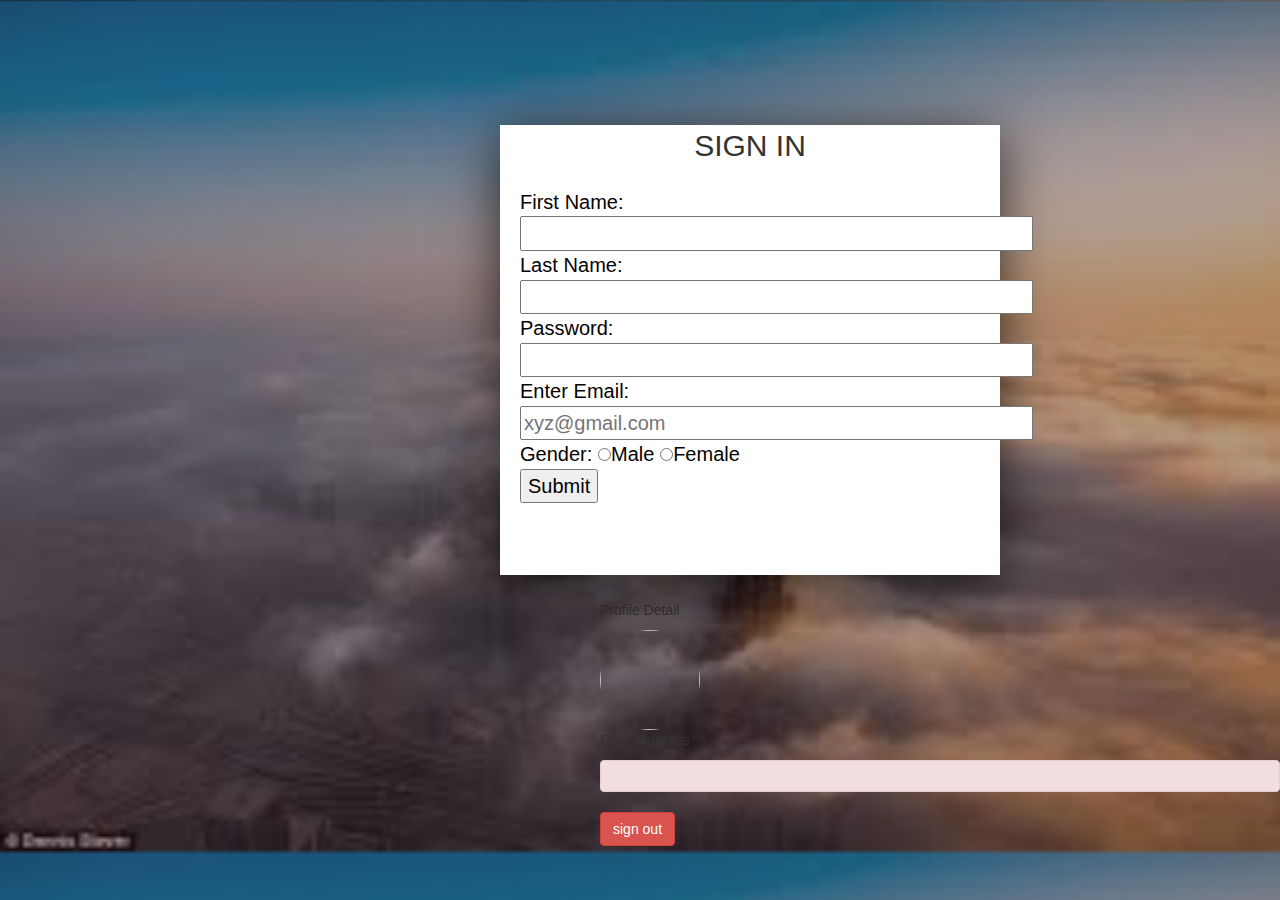
<file: google/index.html>
<!DOCTYPE html>
<html lang="en">
<head>
    <meta charset="UTF-8">
    <meta name="viewport" content="width=device-width, initial-scale=1.0">
    <meta http-equiv="X-UA-Compatible" content="ie=edge">
    <meta name="google-signin-client_id" content="642062083090-n0p3b1ahsa9bkq5c3991o3rqj83hntdg.apps.googleusercontent.com">
    <script src="https://apis.google.com/js/platform.js" async defer></script>
    <script src="https://ajax.googleapis.com/ajax/libs/jquery/3.3.1/jquery.min.js"></script>
    <script src="script.js"></script>
    <link rel="stylesheet" href="https://maxcdn.bootstrapcdn.com/bootstrap/3.4.0/css/bootstrap.min.css">
    <link type="text/css" rel="stylesheet" href="style.css">

    <title>Document</title>
</head>
<body>
<!--         <p class="acc">LOGIN PAGE</p>
 -->   
        <div class="format">
            <p class="acc01">SIGN IN</p>
            <form class="ab">
                First Name:<br/><input type="text"name="first_name"size="40"/><br />
                Last Name:<br/><input type="text"name="last_name"size="40"/><br />
                Password:<br/><input type="text"size="40" maxlength="15"/><br>
                <form action="/cgi-bin/html5.cgi"method="get">
                    Enter Email:<br/><input type="email"name="newinput"size="40"
                    placeholder="xyz@gmail.com"/><br />
                    Gender:
                        <input type="radio"name="gender"value="male">Male
                        <input type="radio"name="gender"value="female">Female<br/>    
                        <input type="submit"value="Submit"><br/>
                </form>
            </form>
        </div>
        
    
        <div class="g-signin2" data-width="300" data-height="50" data-longtitle="true">
            <div class="data01">
                <p>Profile Detail</p>
                <img id="pic" class="img-circle" width="100" height="100"/>
                <p>Email Address</p>
                <p id="email" class="alert alert-danger" ></p>
                <button onclick="signOut()" class="btn btn-danger">sign out</button>
            </div>
        </div>
    
    
</body>
</html>
</file>
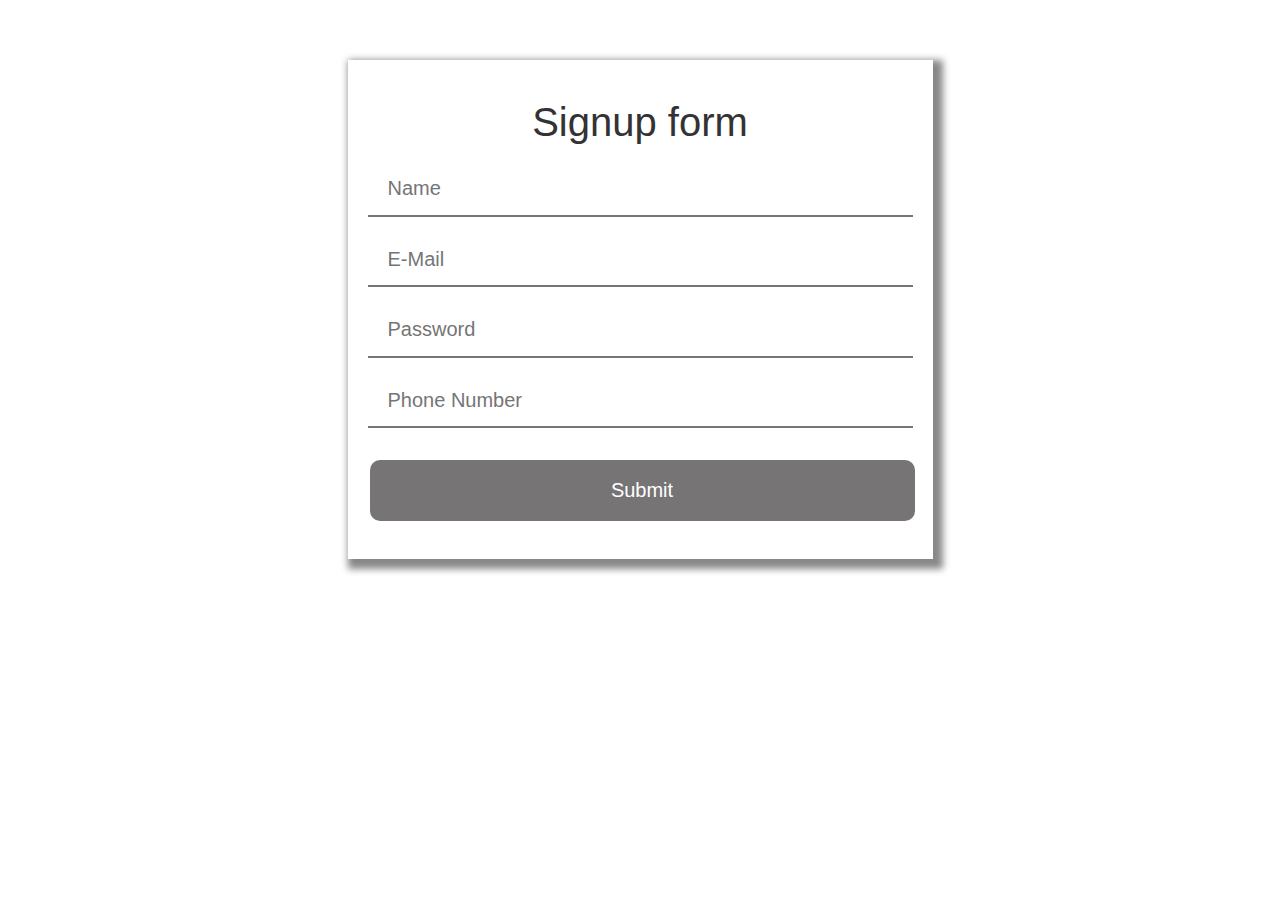
<file: n login/index.html>
<html> 
<head> 
	<title> Signup Form</title> 
		
		
<link rel="stylesheet"
href= 
"https://maxcdn.bootstrapcdn.com/bootstrap/3.3.7/css/bootstrap.min.css"
integrity= 
"sha384-BVYiiSIFeK1dGmJRAkycuHAHRg32OmUcww7on3RYdg4Va+PmSTsz/K68vbdEjh4u"
crossorigin="anonymous"> 
		
		
<link rel="stylesheet" type="text/css" href="style.css"> 
		
</head> 
<body> 
	
	<br> 
	<br> 
	<br> 
	<div class="container" > 
		<div class="row"> 
		<div class="col-md-3"> 
					
		</div> 
				
		<div class="col-md-6 main"> 
					
			<form action="/sign_up" method="post"> 
					
			<h1> Signup form </h1> 
							
			<input class="box" type="text" name="name" id="name"
			placeholder="Name" required /><br> 
							
			<input class="box" type="email" name="email" id="email"
			placeholder="E-Mail " required /><br> 
							
			<input class="box" type="password" name="password"
			id="password" placeholder="Password " required/><br> 
							
			<input class="box" type="text" name="phone" id="phone"
			placeholder="Phone Number " required/><br> 
						<br> 
			<input type="submit" id="submitDetails"
			name="submitDetails" value="Submit" /><br> 
					
			</form> 
					
		</div> 
				
				
		<div class="col-md-3"> 
		</div> 
				
	</div> 
	</div> 
</body> 
</html>
</file>
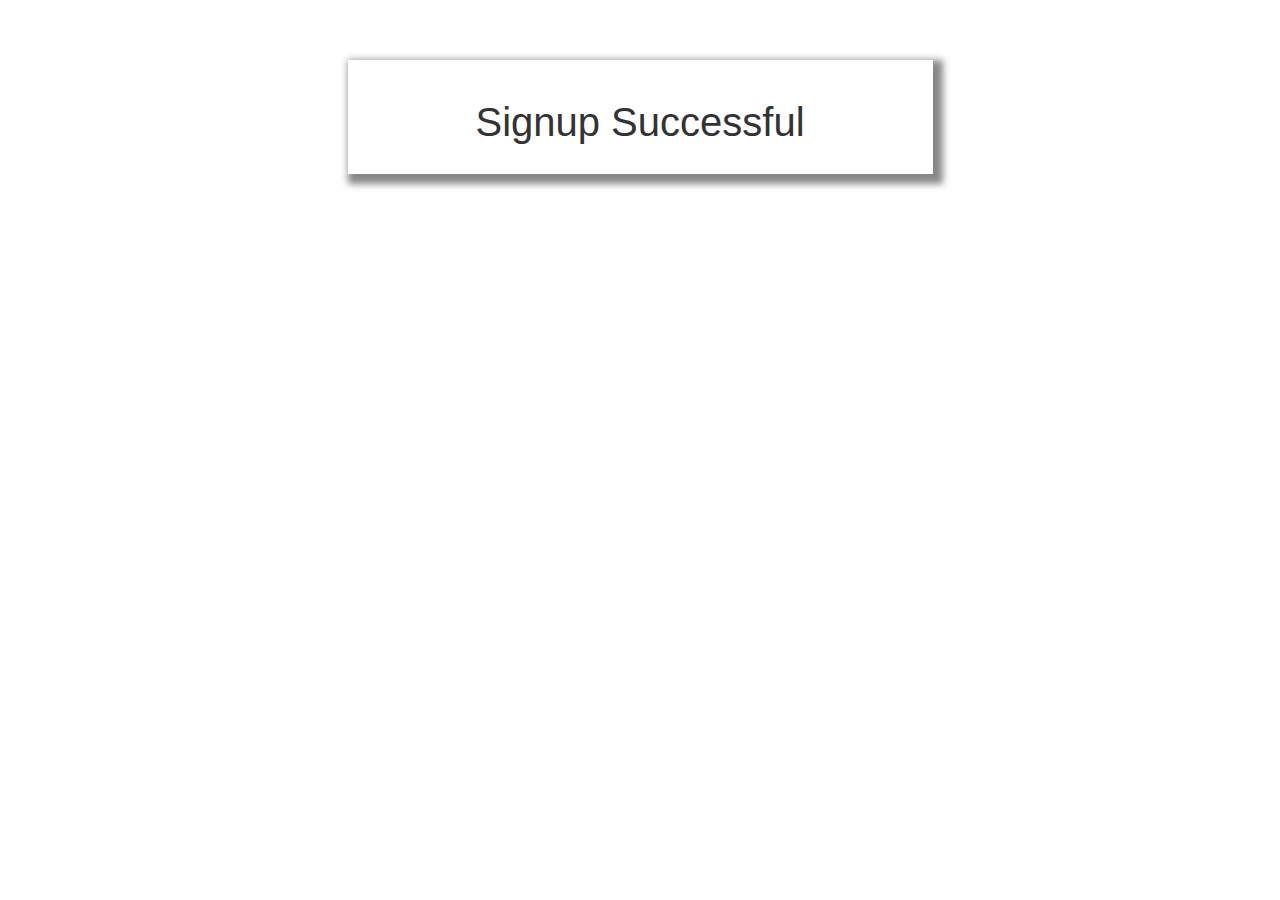
<file: n login/signup_success.html>
<html> 
<head> 
	<title> Signup Form</title> 
<link rel="stylesheet"
href= 
"https://maxcdn.bootstrapcdn.com/bootstrap/3.3.7/css/bootstrap.min.css"
integrity= 
"sha384-BVYiiSIFeK1dGmJRAkycuHAHRg32OmUcww7on3RYdg4Va+PmSTsz/K68vbdEjh4u"
crossorigin="anonymous"> 
		
<link rel="stylesheet" type="text/css" href="style.css"> 
</head> 
	<body> 
	<br> 
	<br> 
	<br> 
	<div class="container" > 
		<div class="row"> 
		<div class="col-md-3"> 
		</div> 
				
		<div class="col-md-6 main"> 
					
			<h1> Signup Successful</h1> 
					
		</div> 
				
				
		<div class="col-md-3"> 
		</div> 
				
		</div> 
	</div> 
</body> 
</html>
</file>
<file: google/style.css>
/* *{
    margin:0;
    padding: 0;
    box-sizing: border-box;
}
.clearfix::after{
    content:"";
    display:table;
    clear:both;
} */
body{
    background-image:linear-gradient(rgba(62,20,20,0.4),rgba(62,20,20,0.4)),url(back02.jpg);
    background-size: cover;
}
.format{
    width:500px;
    height:450px;
    position:absolute;
    transform:translate(50%,-50%);
    top:350px;
    left:25rem;
    background-color:#fff;
    box-shadow:0px 10px 50px rgba(0,0,0,0.7);
    
}
.acc01{
    font-size:30px;
    text-align:center;
    font-family: 'Anton', sans-serif;
    font-weight:100;
    position: relative;
}
.ab{
    font-size:20px;
    position:relative;
    padding-left:2rem;
    word-spacing: 0.2px;
    margin-top:2rem;
    color: rgb(5, 1, 1);
    font-family: 'Anton', sans-serif;
}
  

.g-signin2{
    margin-left:600px;
    margin-top:600px;
}

/*  .data01{
    width:350px;
    height:400px;
    position:absolute;
    top:50%;
    left:26%;
    transform:translate(-50%,-55%);
    background-color:#fff;
    box-shadow:0px 10px 50px rgba(0,0,0,0.3);
    margin-top:50px;
}  */
</file>
<file: n login/style.css>
.main{ 
	padding:20px; 
	font-family: 'Helvetica', serif; 
	box-shadow: 5px 5px 7px 5px #888888; 
	
} 
.main h1{ 
	font-size: 40px; 
	text-align:center; 
	font-family: 'Helvetica', serif; 
	
} 
input{ 
	font-family: 'Helvetica', serif; 
	width: 100%; 
	font-size: 20px; 
	padding: 12px 20px; 
	margin: 8px 0; 
	border: none; 
	border-bottom: 2px solid #767474; 
} 
input[type=submit] { 
	font-family: 'Helvetica', serif; 
	width: 100%; 
	background-color: #767474; 
	border: none; 
	color: white; 
	padding: 16px 32px; 
	margin: 4px 2px; 
	border-radius: 10px; 
}
</file>
